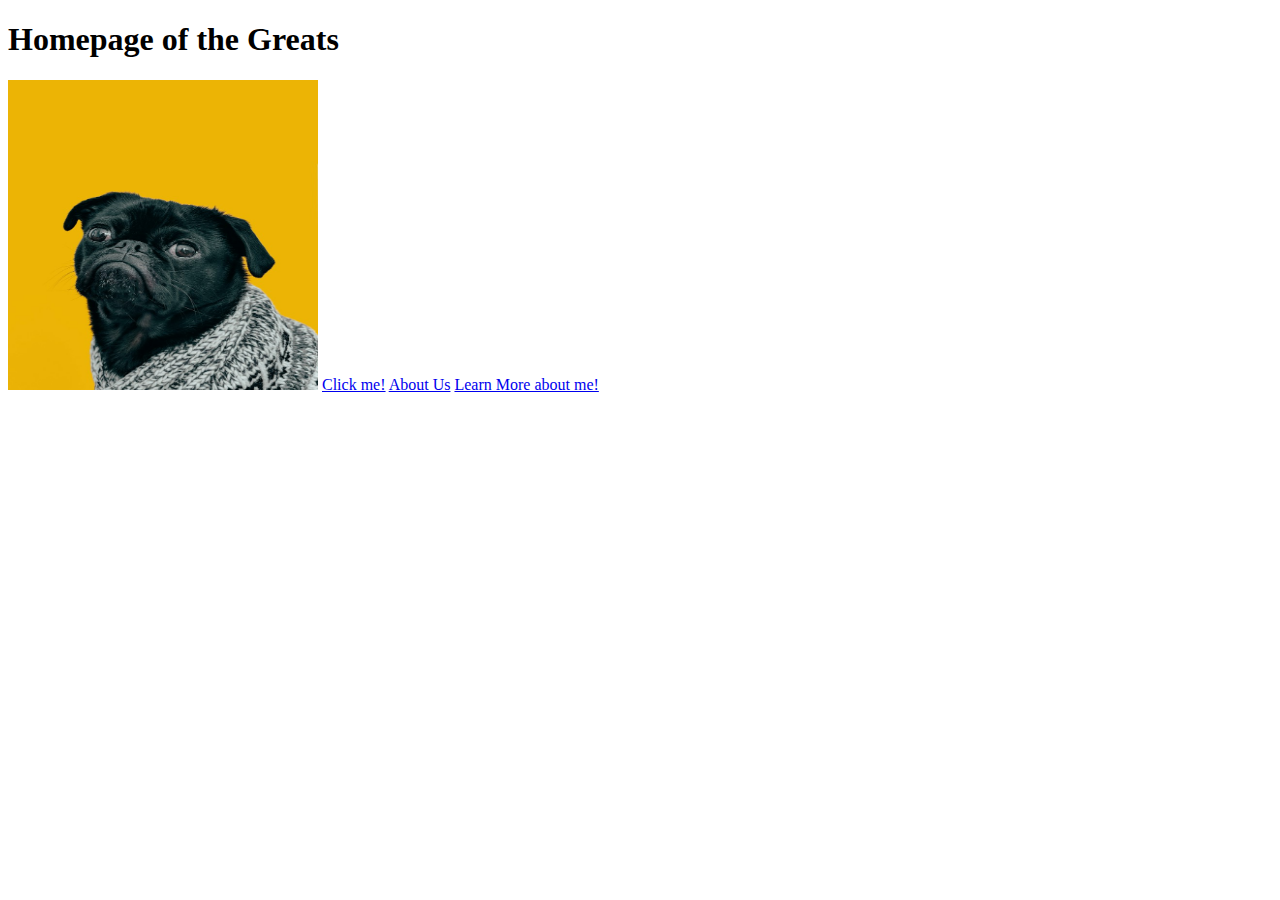
<file: index.html>
<!-- Comments for commiting -->
<!DOCTYPE html>
<html lang="en">
<head>
    <meta charset="UTF-8">
    <meta name="viewport" content="width=device-width, initial-scale=1.0">
    <title>Odin Links and Images</title>
</head>
<body>
    <h1>Homepage of the Greats</h1>

    <img src="./images/dog.jpg" alt="image of a dog" height="310" width="310">

    <a href="https://www.theodinproject.com">Click me!</a>

    <a href="./pages/about.html">About Us</a>

    <a href="./pages/myself.html">Learn More about me!</a>
</body>

</html>
</file>
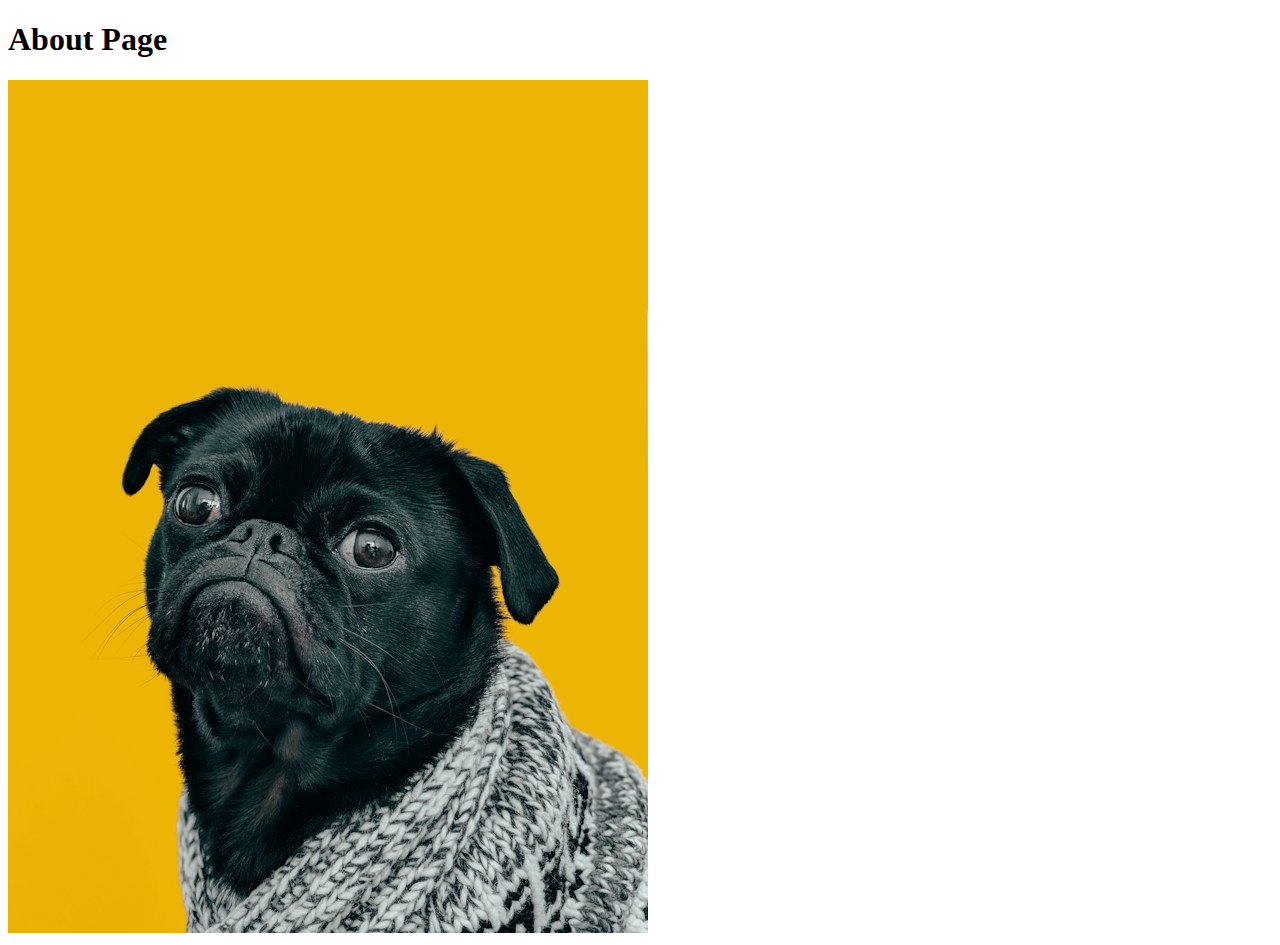
<file: pages/about.html>
<!DOCTYPE html>
<html lang="en">
  <head>
    <meta charset="UTF-8">
    <title>Odin Links and Images</title>
  </head>

  <body>
    <h1>About Page</h1>
    <img src="../images/dog.jpg">
  </body>
</html>
</file>
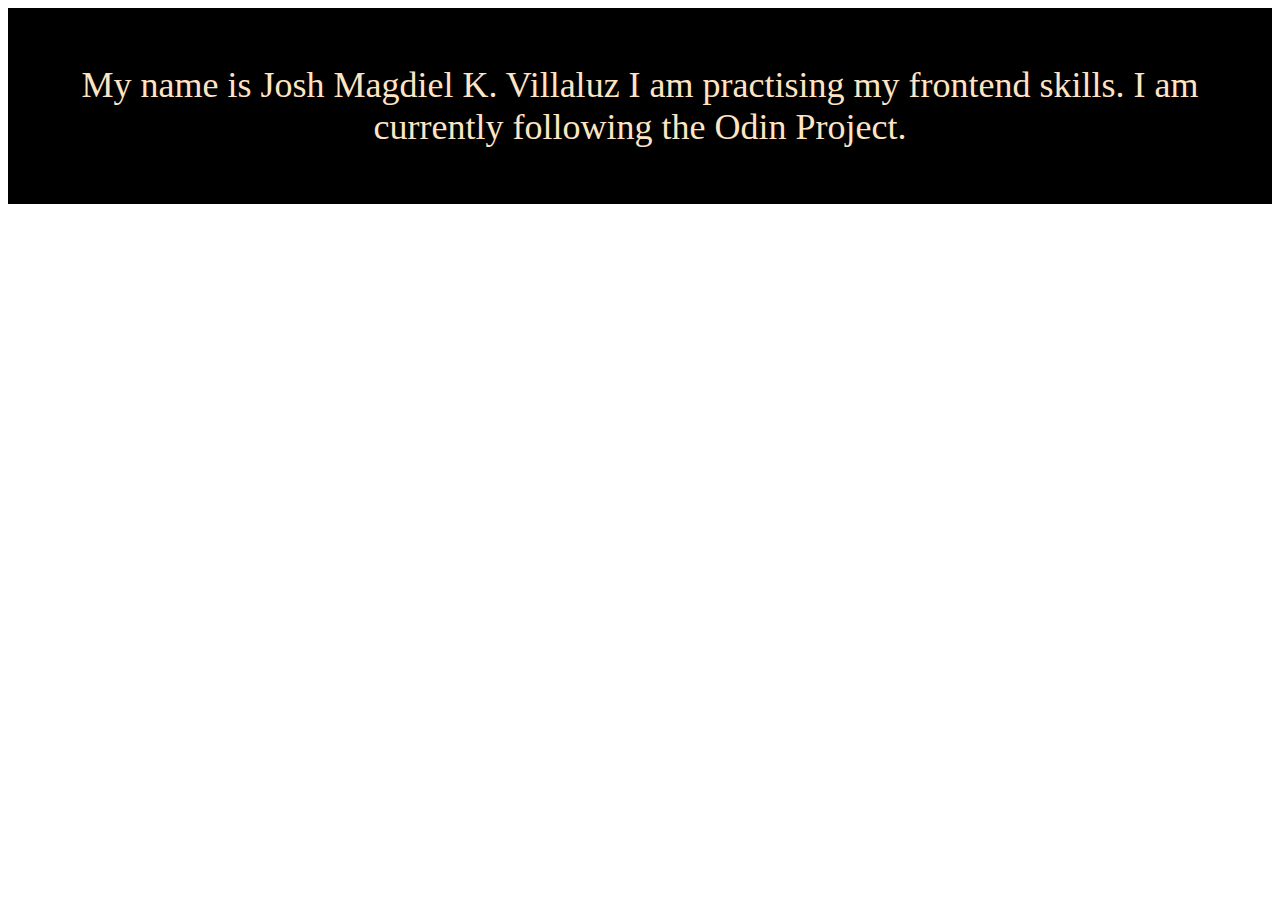
<file: pages/myself.html>
<!DOCTYPE html>
<html lang="en">
<head>
    <meta charset="UTF-8">
    <meta name="viewport" content="width=device-width, initial-scale=1.0">
    <title>Myself</title>
    <link rel="stylesheet" href="styles.css">
</head>
<body>
    <div class="box">
        <p>My name is Josh Magdiel K. Villaluz
            I am practising my frontend skills. I am currently
            following the Odin Project.
        </p>
    </div>
</body>
</html>
</file>
<file: pages/styles.css>
.box {
    background-color: black;
    color: bisque;
    font-size: 36px;
    text-align: center;
    padding: 20px;
}
</file>
